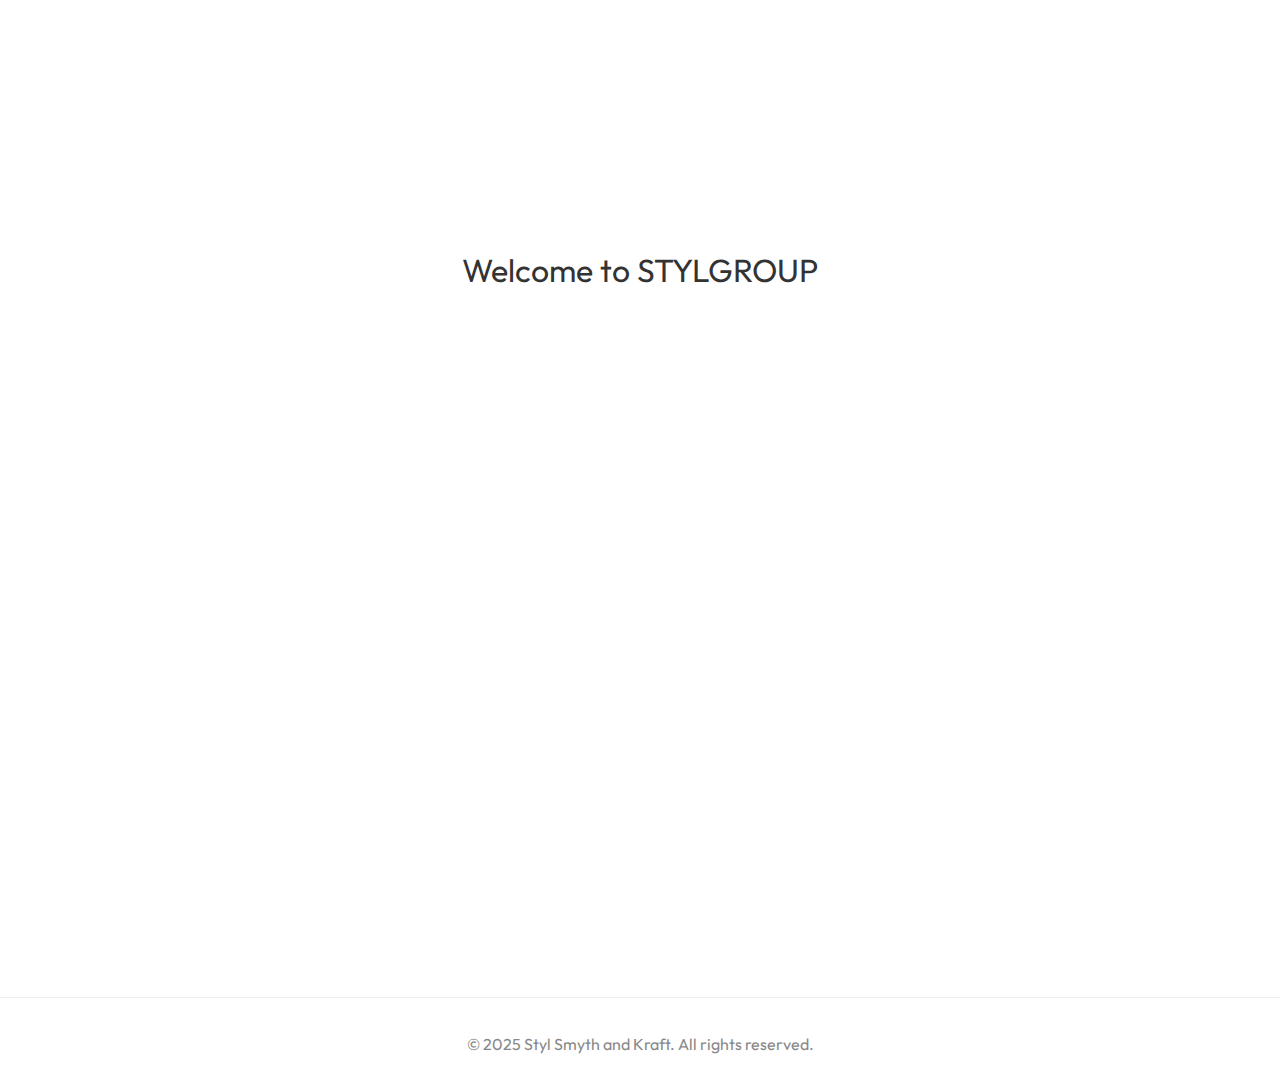
<file: SYTYLGROUP __ Behance_files/index.html>
<!DOCTYPE html>
<html lang="en">
<head>
  <meta charset="UTF-8">
  <meta name="viewport" content="width=device-width, initial-scale=1.0">
  <title>STYLGROUP</title>
  <link rel="preconnect" href="https://fonts.googleapis.com">
  <link rel="preconnect" href="https://fonts.gstatic.com" crossorigin>
  <link href="https://fonts.googleapis.com/css2?family=Outfit:wght@400;600;700&display=swap" rel="stylesheet">
  <style>
    html {
      scroll-behavior: smooth;
    }
    body {
      font-family: 'Outfit', sans-serif;
      margin: 0;
      background: #ffffff;
      color: #333;
    }
    header, section {
      padding: 40px;
      opacity: 0;
      transform: translateY(30px);
      transition: opacity 1s ease-out, transform 1s ease-out;
    }
    header.visible, section.visible {
      opacity: 1;
      transform: translateY(0);
    }
    header {
      background: #ffffff;
      color: #000;
      text-align: center;
      border-bottom: 1px solid #eee;
    }
    header h1 {
      color: #0055ff;
      margin: 0;
      font-size: 2rem;
      display: flex;
      align-items: center;
      justify-content: center;
      gap: 10px;
    }
    header img.logo {
      height: 36px;
    }
    .hero-image {
      background: #ffffff;
      height: 60vh;
      position: relative;
      display: flex;
      align-items: center;
      justify-content: center;
    }
    .overlay {
      color: #333;
      font-size: 2rem;
      text-align: center;
      animation: fadeIn 2s ease-in-out;
    }
    .section-title {
      color: #0055ff;
      margin-bottom: 10px;
      font-weight: 600;
    }
    .two-column {
      display: flex;
      gap: 40px;
      flex-wrap: wrap;
    }
    .two-column > div {
      flex: 1;
      min-width: 300px;
    }
    footer {
      background: #ffffff;
      color: #888;
      text-align: center;
      padding: 20px;
      border-top: 1px solid #eee;
    }
    .contact-form input, .contact-form textarea {
      width: 100%;
      padding: 10px;
      margin-bottom: 10px;
      border: 1px solid #ccc;
      border-radius: 4px;
    }
    .contact-form button {
      padding: 10px 20px;
      background: #0055ff;
      color: white;
      border: none;
      border-radius: 4px;
      cursor: pointer;
      transition: background 0.3s ease;
    }
    .contact-form button:hover {
      background: #003ecb;
    }
    .icon-grid {
      display: flex;
      gap: 20px;
      flex-wrap: wrap;
    }
    .icon-grid div {
      width: 100px;
      text-align: center;
      padding: 10px;
      border-radius: 10px;
      transition: transform 0.3s ease, background-color 0.3s ease;
    }
    .icon-grid div:hover {
      transform: scale(1.05);
      background-color: #f0f4ff;
    }
    .countries-section {
      text-align: center;
      padding: 40px;
    }
    .country-names span {
      margin: 0 15px;
      cursor: pointer;
      font-weight: bold;
      color: #0055ff;
      transition: color 0.3s;
    }
    .country-names span:hover {
      color: #003ecb;
    }
    .outline-image {
      margin-top: 30px;
      max-width: 100%;
      height: 300px;
      object-fit: contain;
      transition: opacity 0.5s ease-in-out;
    }
    .map-links {
      margin-top: 20px;
      font-size: 0.9rem;
      color: #0055ff;
    }
    .map-links a {
      display: block;
      margin: 5px 0;
      text-decoration: none;
      color: #0055ff;
    }
    .map-links a:hover {
      color: #003ecb;
    }
    @keyframes fadeIn {
      from {
        opacity: 0;
        transform: translateY(20px);
      }
      to {
        opacity: 1;
        transform: translateY(0);
      }
    }
    @media (max-width: 768px) {
      header, section {
        padding: 20px;
      }
      .hero-image {
        height: 40vh;
      }
      .overlay {
        font-size: 1.2rem;
        text-align: center;
        padding: 0 10px;
      }
    }
  </style>
</head>
<body>

<!-- Hero Section -->
<div class="hero-image">
  <div class="overlay">Welcome to STYLGROUP</div>
</div>

<!-- Why Choose Section -->
<section class="why-choose">
  <h2 class="section-title">Why Choose Styl Smyth and Kraft?</h2>
  <p>At Styl Smyth and Kraft, we pride ourselves on delivering exceptional quality, innovative solutions, and unparalleled customer service. Here’s why we stand out:</p>
  <div class="two-column">
    <div>
      <h3>Expertise</h3>
      <p>With years of industry experience, we bring unmatched expertise to every project we handle, ensuring top-notch results.</p>
    </div>
    <div>
      <h3>Innovation</h3>
      <p>We constantly push boundaries, offering creative and innovative solutions that set us apart from the competition.</p>
    </div>
    <div>
      <h3>Customer Focus</h3>
      <p>Your satisfaction is our priority. We work closely with you to tailor our services to your exact needs, every step of the way.</p>
    </div>
    <div>
      <h3>Reliability</h3>
      <p>We deliver on time, every time, ensuring that your projects are completed to the highest standards with efficiency and reliability.</p>
    </div>
  </div>
</section>

<!-- Footer -->
<footer>
  <p>&copy; 2025 Styl Smyth and Kraft. All rights reserved.</p>
</footer>

</body>
</html>
</file>
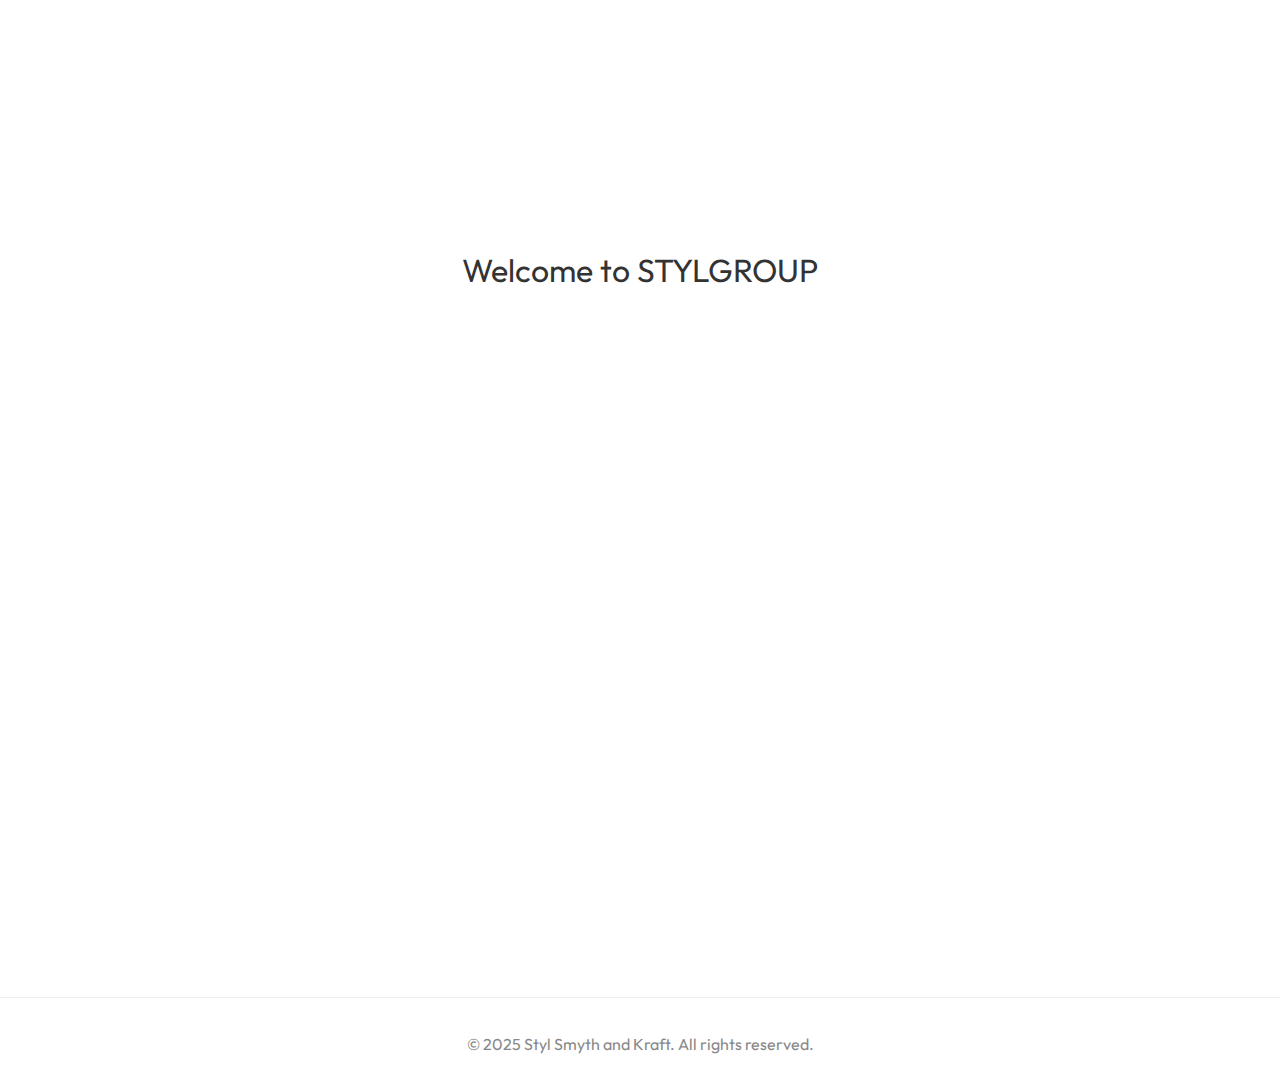
<file: index (1).html>
<!DOCTYPE html>
<html lang="en">
<head>
  <meta charset="UTF-8">
  <meta name="viewport" content="width=device-width, initial-scale=1.0">
  <title>STYLGROUP</title>
  <link rel="preconnect" href="https://fonts.googleapis.com">
  <link rel="preconnect" href="https://fonts.gstatic.com" crossorigin>
  <link href="https://fonts.googleapis.com/css2?family=Outfit:wght@400;600;700&display=swap" rel="stylesheet">
  <style>
    html {
      scroll-behavior: smooth;
    }
    body {
      font-family: 'Outfit', sans-serif;
      margin: 0;
      background: #ffffff;
      color: #333;
    }
    header, section {
      padding: 40px;
      opacity: 0;
      transform: translateY(30px);
      transition: opacity 1s ease-out, transform 1s ease-out;
    }
    header.visible, section.visible {
      opacity: 1;
      transform: translateY(0);
    }
    header {
      background: #ffffff;
      color: #000;
      text-align: center;
      border-bottom: 1px solid #eee;
    }
    header h1 {
      color: #0055ff;
      margin: 0;
      font-size: 2rem;
      display: flex;
      align-items: center;
      justify-content: center;
      gap: 10px;
    }
    header img.logo {
      height: 36px;
    }
    .hero-image {
      background: #ffffff;
      height: 60vh;
      position: relative;
      display: flex;
      align-items: center;
      justify-content: center;
    }
    .overlay {
      color: #333;
      font-size: 2rem;
      text-align: center;
      animation: fadeIn 2s ease-in-out;
    }
    .section-title {
      color: #0055ff;
      margin-bottom: 10px;
      font-weight: 600;
    }
    .two-column {
      display: flex;
      gap: 40px;
      flex-wrap: wrap;
    }
    .two-column > div {
      flex: 1;
      min-width: 300px;
    }
    footer {
      background: #ffffff;
      color: #888;
      text-align: center;
      padding: 20px;
      border-top: 1px solid #eee;
    }
    .contact-form input, .contact-form textarea {
      width: 100%;
      padding: 10px;
      margin-bottom: 10px;
      border: 1px solid #ccc;
      border-radius: 4px;
    }
    .contact-form button {
      padding: 10px 20px;
      background: #0055ff;
      color: white;
      border: none;
      border-radius: 4px;
      cursor: pointer;
      transition: background 0.3s ease;
    }
    .contact-form button:hover {
      background: #003ecb;
    }
    .icon-grid {
      display: flex;
      gap: 20px;
      flex-wrap: wrap;
    }
    .icon-grid div {
      width: 100px;
      text-align: center;
      padding: 10px;
      border-radius: 10px;
      transition: transform 0.3s ease, background-color 0.3s ease;
    }
    .icon-grid div:hover {
      transform: scale(1.05);
      background-color: #f0f4ff;
    }
    .countries-section {
      text-align: center;
      padding: 40px;
    }
    .country-names span {
      margin: 0 15px;
      cursor: pointer;
      font-weight: bold;
      color: #0055ff;
      transition: color 0.3s;
    }
    .country-names span:hover {
      color: #003ecb;
    }
    .outline-image {
      margin-top: 30px;
      max-width: 100%;
      height: 300px;
      object-fit: contain;
      transition: opacity 0.5s ease-in-out;
    }
    .map-links {
      margin-top: 20px;
      font-size: 0.9rem;
      color: #0055ff;
    }
    .map-links a {
      display: block;
      margin: 5px 0;
      text-decoration: none;
      color: #0055ff;
    }
    .map-links a:hover {
      color: #003ecb;
    }
    @keyframes fadeIn {
      from {
        opacity: 0;
        transform: translateY(20px);
      }
      to {
        opacity: 1;
        transform: translateY(0);
      }
    }
    @media (max-width: 768px) {
      header, section {
        padding: 20px;
      }
      .hero-image {
        height: 40vh;
      }
      .overlay {
        font-size: 1.2rem;
        text-align: center;
        padding: 0 10px;
      }
    }
  </style>
</head>
<body>

<!-- Hero Section -->
<div class="hero-image">
  <div class="overlay">Welcome to STYLGROUP</div>
</div>

<!-- Why Choose Section -->
<section class="why-choose">
  <h2 class="section-title">Why Choose Styl Smyth and Kraft?</h2>
  <p>At Styl Smyth and Kraft, we pride ourselves on delivering exceptional quality, innovative solutions, and unparalleled customer service. Here’s why we stand out:</p>
  <div class="two-column">
    <div>
      <h3>Expertise</h3>
      <p>With years of industry experience, we bring unmatched expertise to every project we handle, ensuring top-notch results.</p>
    </div>
    <div>
      <h3>Innovation</h3>
      <p>We constantly push boundaries, offering creative and innovative solutions that set us apart from the competition.</p>
    </div>
    <div>
      <h3>Customer Focus</h3>
      <p>Your satisfaction is our priority. We work closely with you to tailor our services to your exact needs, every step of the way.</p>
    </div>
    <div>
      <h3>Reliability</h3>
      <p>We deliver on time, every time, ensuring that your projects are completed to the highest standards with efficiency and reliability.</p>
    </div>
  </div>
</section>

<!-- Footer -->
<footer>
  <p>&copy; 2025 Styl Smyth and Kraft. All rights reserved.</p>
</footer>

</body>
</html>
</file>
